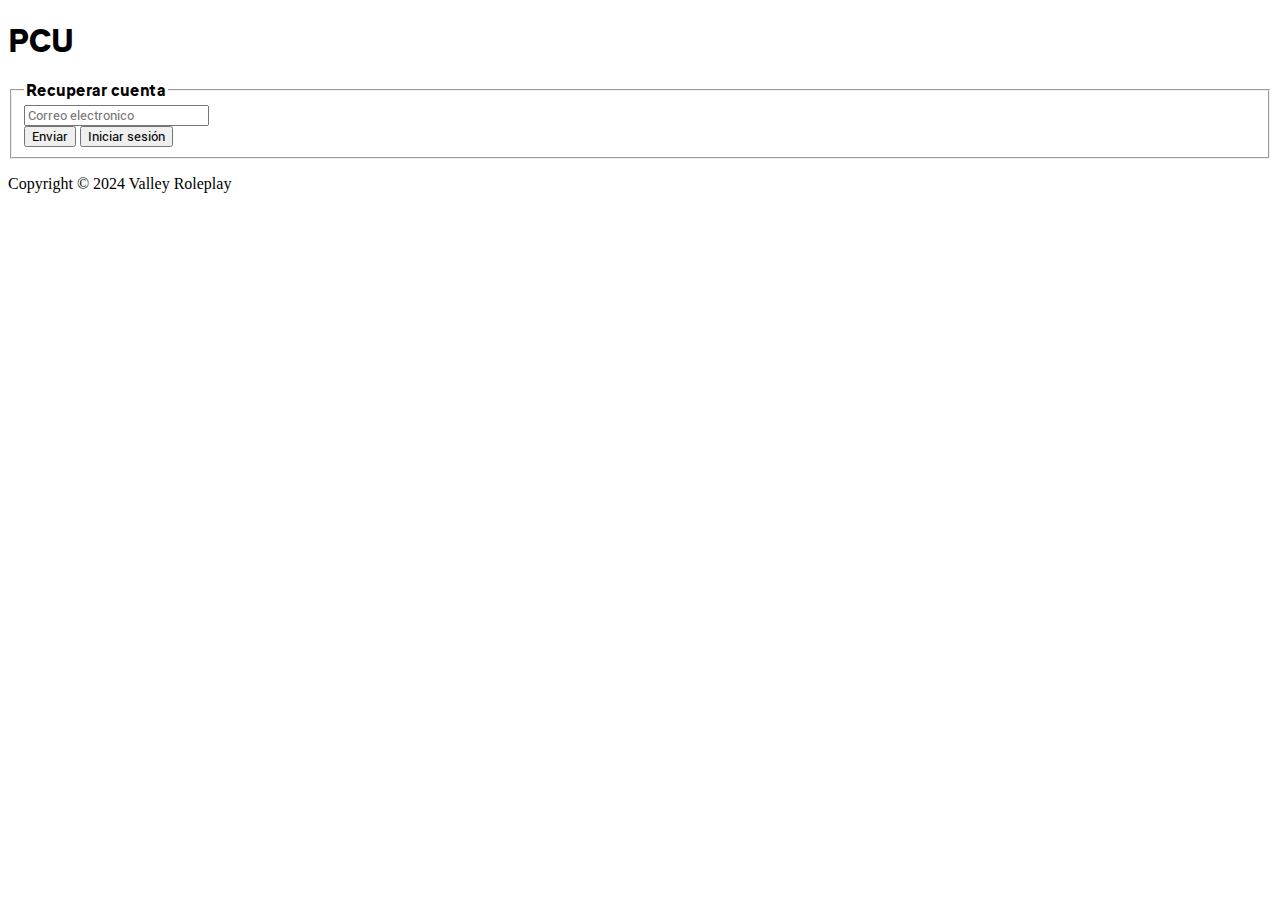
<file: recover.html>
<!DOCTYPE html>
<html lang="en">
<head>
    <meta charset="UTF-8">
    <meta name="viewport" content="width=device-width, initial-scale=1.0">
    <title>V:RP | PCU</title>

    <link rel="stylesheet" type="text/css" href="style/recover.css">
</head>
<body>
    <h1>PCU</h1>

    <form type="post" action="/">
        <fieldset>

        <legend>Recuperar cuenta</legend>

        <div>
        <input 
            type="email" 
            name="email" 
            id="email" 
            placeholder="Correo electronico" 
            required
        >
        </div>

        <button>
            Enviar
        </button>

        <button type="button" onclick="window.location.href='/index.html'">
            Iniciar sesión
        </button>


        </fieldset>
    </form>

    <footer>
        <p>Copyright © 2024 Valley Roleplay</p>
    </footer>
</body>
</html>
</file>
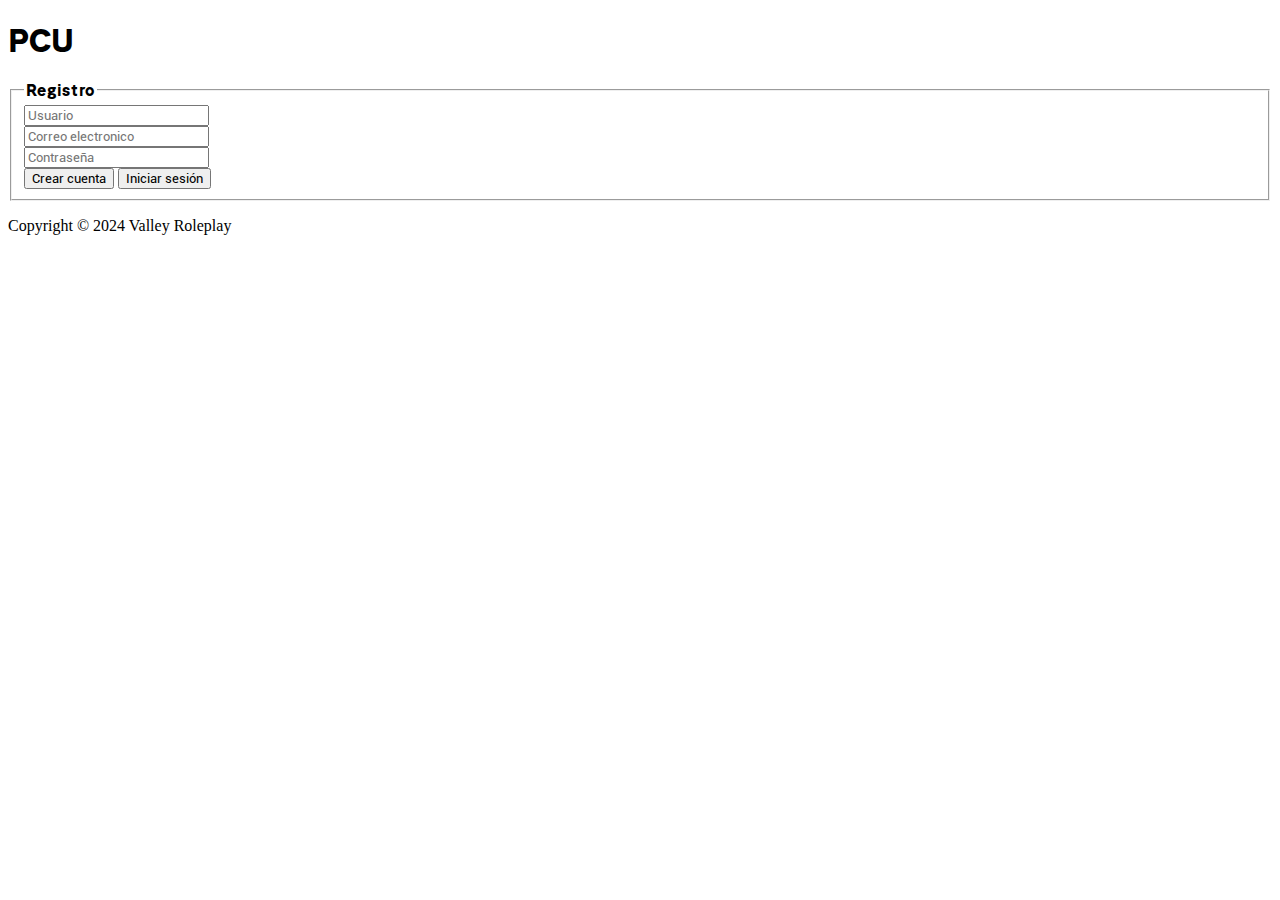
<file: register.html>
<!DOCTYPE html>
<html lang="en">
<head>
    <meta charset="UTF-8">
    <meta name="viewport" content="width=device-width, initial-scale=1.0">
    <title>V:RP | PCU</title>

    <link rel="stylesheet" type="text/css" href="style/register.css">
</head>
<body>
    <h1>PCU</h1>

    <form type="post" action="/">
        <fieldset>

        <legend>Registro</legend>

        <div>
        <input 
            type="text" 
            name="user" 
            id="user" 
            placeholder="Usuario" 
            required
        >
        </div>

        <div>
        <input 
            type="email" 
            name="email" 
            id="email" 
            placeholder="Correo electronico" 
            required
        >
        </div>

        <div>
        <input 
            type="password" 
            name="password"
            id="password" 
            placeholder="Contraseña" 
            required
        >
        </div>

        <button>
            Crear cuenta
        </button>

        <button type="button" onclick="window.location.href='/index.html'">
            Iniciar sesión
        </button>

        </fieldset>
    </form>

    <footer>
        <p>Copyright © 2024 Valley Roleplay</p>
    </footer>
</body>
</html>
</file>
<file: style/recover.css>
@font-face {
    font-family: 'fuente';
    src: url('Genera-SemiBold.ttf') format('truetype');
}

@font-face {
    font-family: 'fuente2';
    src: url('Roboto-Regular.ttf') format('truetype');
}

h1, form {
    font-family: fuente;
}

button, input::placeholder {
    font-family: fuente2;
}
</file>
<file: style/register.css>
@font-face {
    font-family: 'fuente';
    src: url('Genera-SemiBold.ttf') format('truetype');
}

@font-face {
    font-family: 'fuente2';
    src: url('Roboto-Regular.ttf') format('truetype');
}

h1, form {
    font-family: fuente;
}

button, input::placeholder {
    font-family: fuente2;
}
</file>
